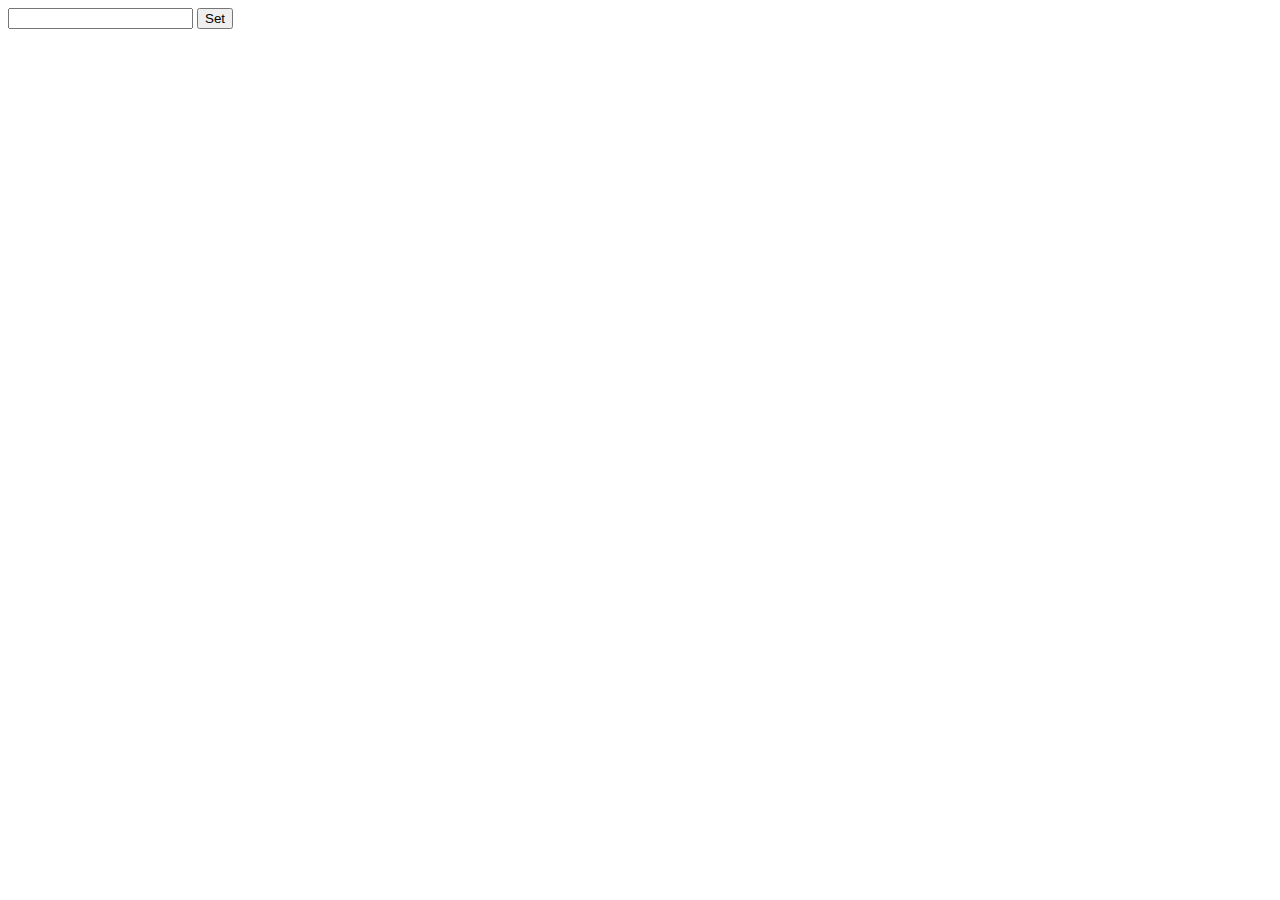
<file: 10-bdateCounter/index.html>
<!DOCTYPE html>
<html lang=en>

<head>
    <meta charset="utf-8">
    <title>counting</title>
</head>
<body>
   
    
    <input id="bday" type="text" value="">
    <button onclick="count()">Set</button>
    <div id="countDown"></div>
    
    
    <script src="script.js">
    </script>
</body>
</html>
</file>
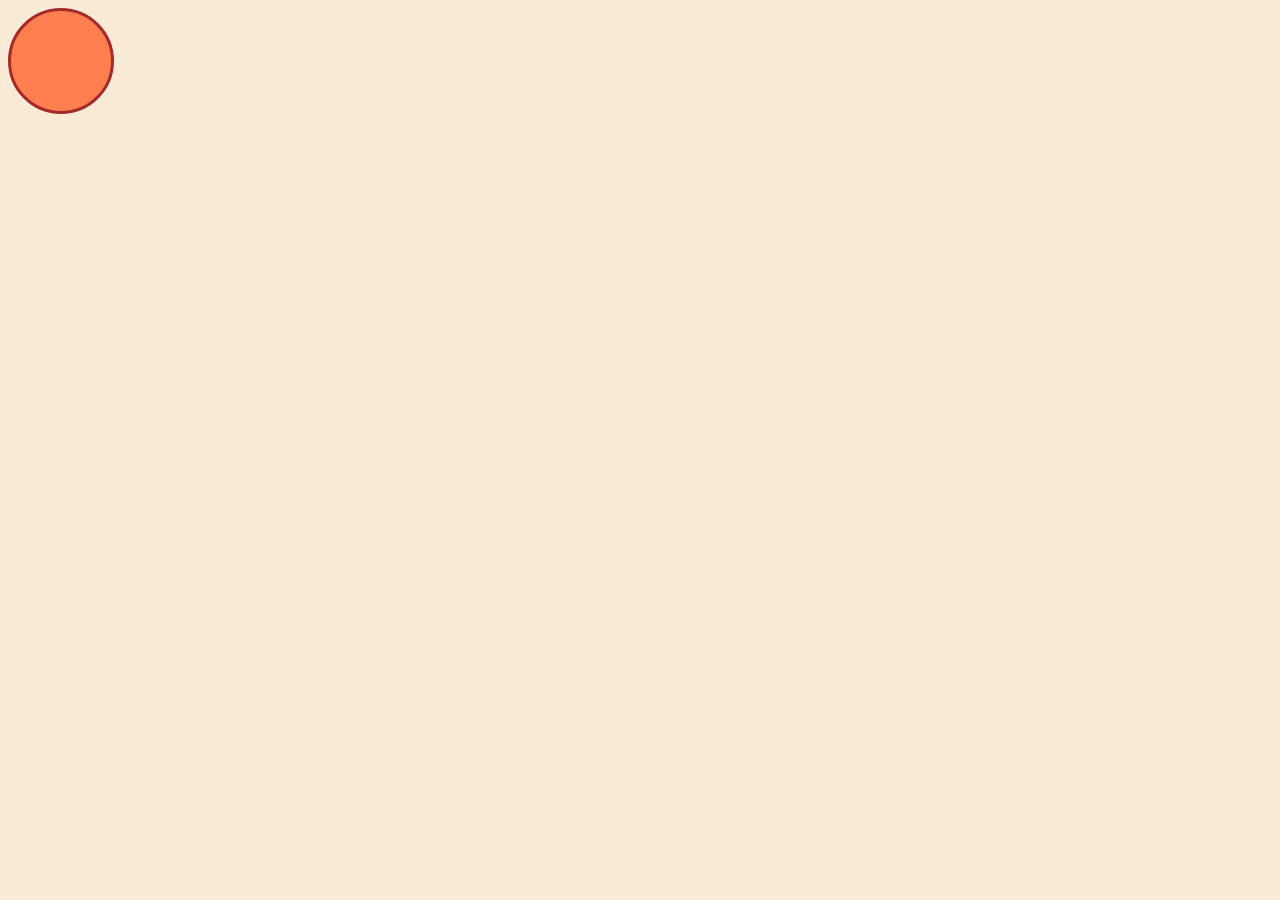
<file: 11-colorchanging/index.html>
<!DOCTYPE html>
<html lang=en>

<head>
    <meta charset="utf-8">
    <title>colors</title>
    <link rel="stylesheet" href="style.css">
</head>
<body>
    
    
    <div id="colors"></div>
    
    
    
    
    <script src="script.js">
    </script>
</body>
</html>
</file>
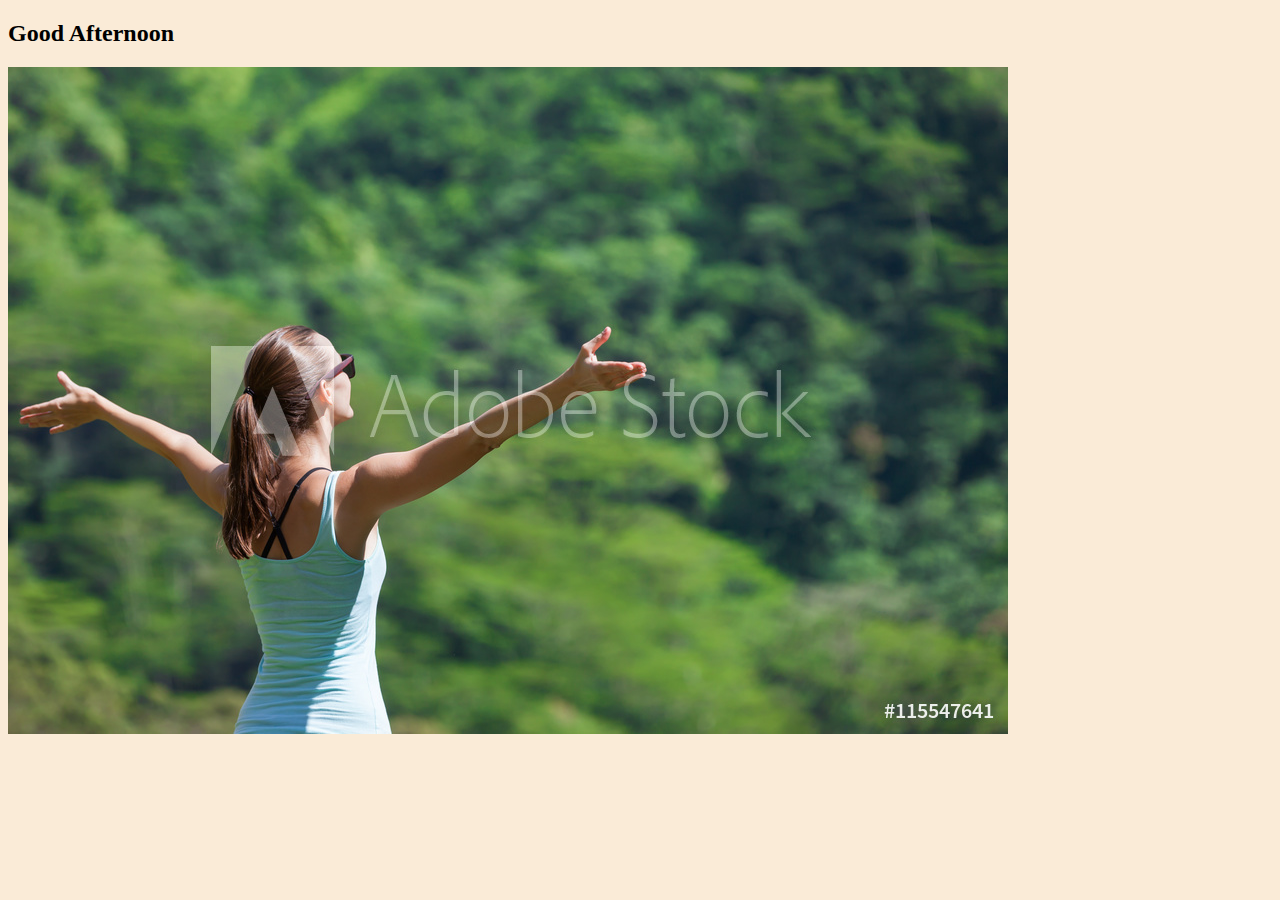
<file: 12-dayPartsSet/index.html>
<!DOCTYPE html>
<html lang=en>

<head>
    <meta charset="utf-8">
    <title>counting</title>
    <link rel="stylesheet" href="style.css">
</head>
<body>
    
   <div id="currentTime"></div> 
   
    <div id="h1"></div>
    <div id="image"></div>
    
    
    
    <script src="script.js">
    </script>
</body>
</html>
</file>
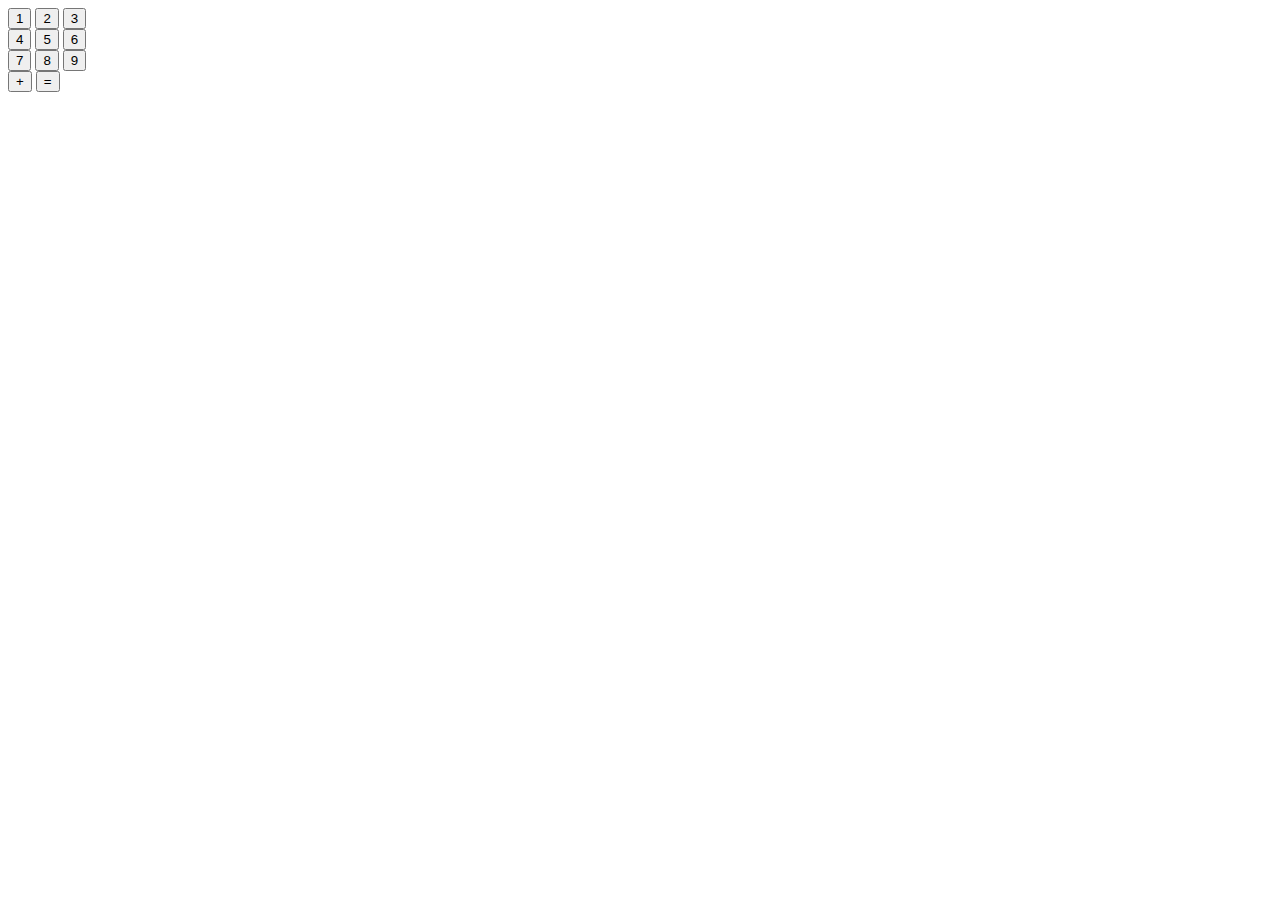
<file: 2adding/index.html>
<!DOCTYPE html>
<html lang=en>

<head>
    <meta charset="utf-8">
    <title>counting</title>
</head>
<body>
   
    <button onclick="count(1)">1</button>
    <button onclick="count(2)">2</button>
    <button onclick="count(3)">3</button>
    <br>
    <button onclick="count(4)">4</button>
    <button onclick="count(5)">5</button>
    <button onclick="count(6)">6</button>
    <br>
    <button onclick="count(7)">7</button>
    <button onclick="count(8)">8</button>
    <button onclick="count(9)">9</button>
    <br>
    <button onclick="add()">+</button>
    <button onclick="sum()">=</button>

    
    
    
    <script src="script.js">
    </script>
</body>
</html>
</file>
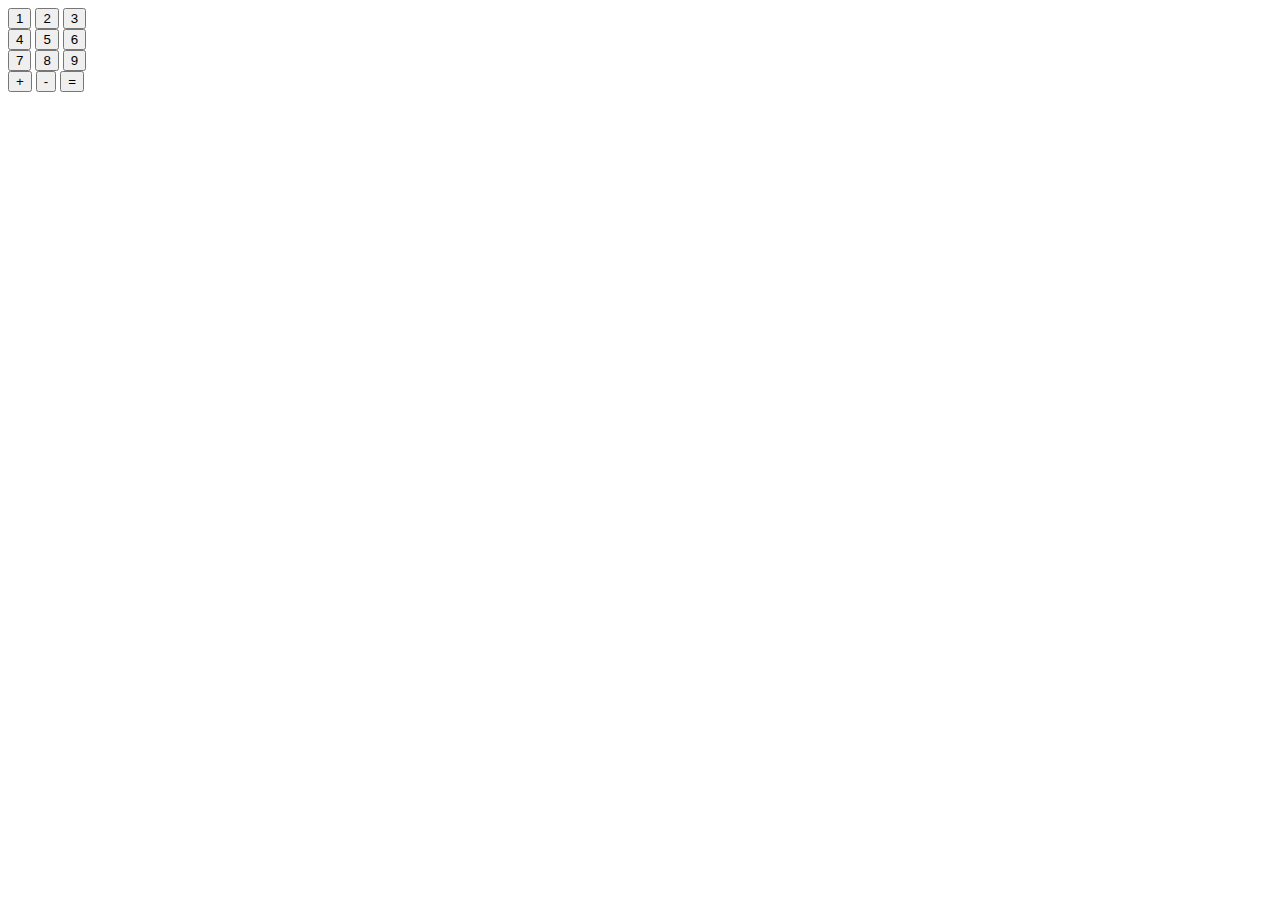
<file: 3addSubtrack/index.html>
<!DOCTYPE html>
<html lang=en>

<head>
    <meta charset="utf-8">
    <title>add-subtract</title>
</head>
<body>
   
<button onclick="count(1)">1</button>
<button onclick="count(2)">2</button>
<button onclick="count(3)">3</button>
<br>
<button onclick="count(4)">4</button>
<button onclick="count(5)">5</button>
<button onclick="count(6)">6</button>
<br>
<button onclick="count(7)">7</button>
<button onclick="count(8)">8</button>
<button onclick="count(9)">9</button>
<br>

<button onclick="setSign('+')">+</button>
<button onclick="setSign('-')">-</button>
<button onclick="equal()">=</button>
<br>
 
    
    
    <script src="script.js">
    </script>
</body>
</html>
</file>
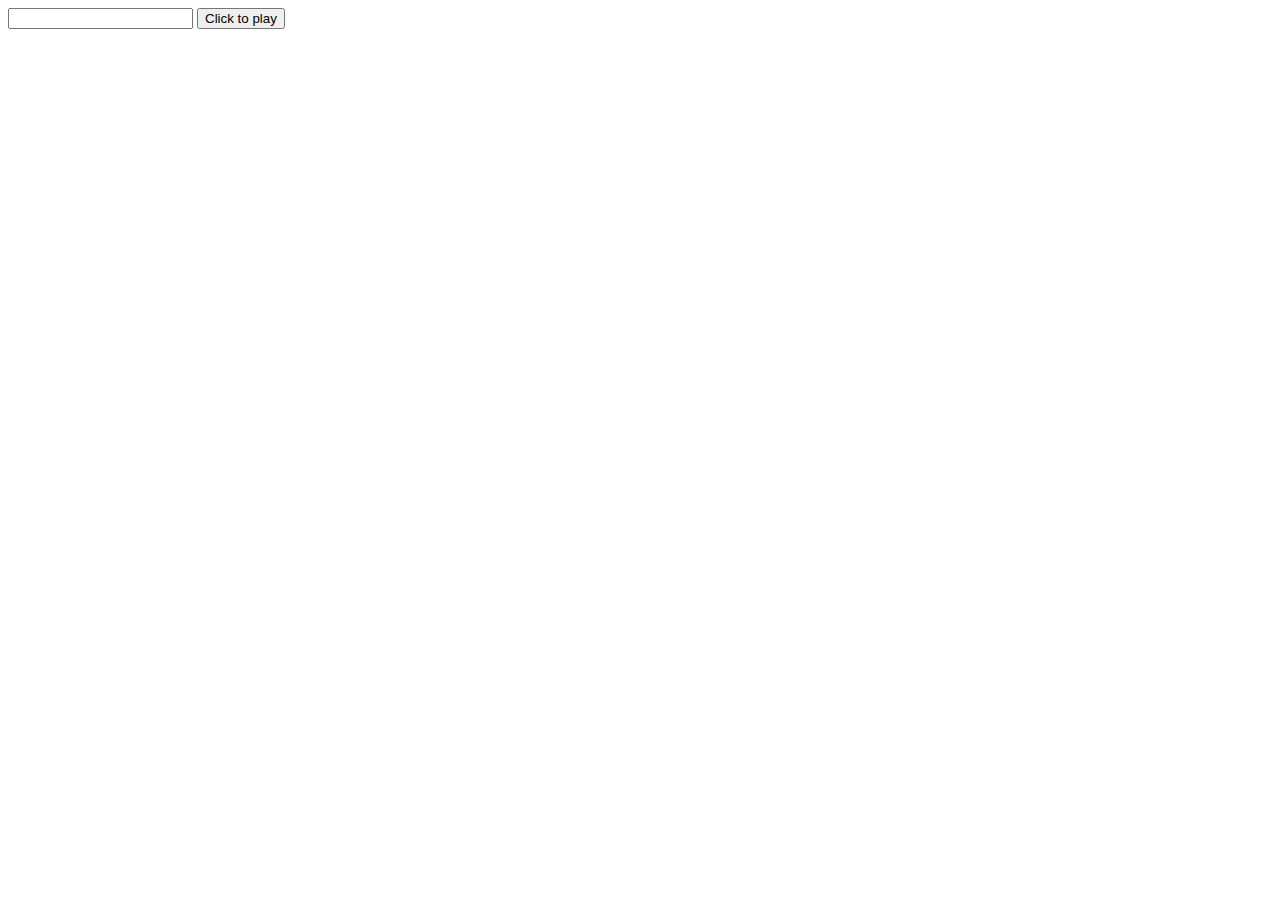
<file: 4guessNumber/index.html>
<!DOCTYPE html>
<html lang=en>

<head>
    <meta charset="utf-8">
    <title>counting</title>
</head>
<body>
   
  <input id="inputNumber" type="text" value="">
  <button onclick="play()">Click to play</button>
 
    
    <script src="script.js">
    </script>
</body>
</html>
</file>
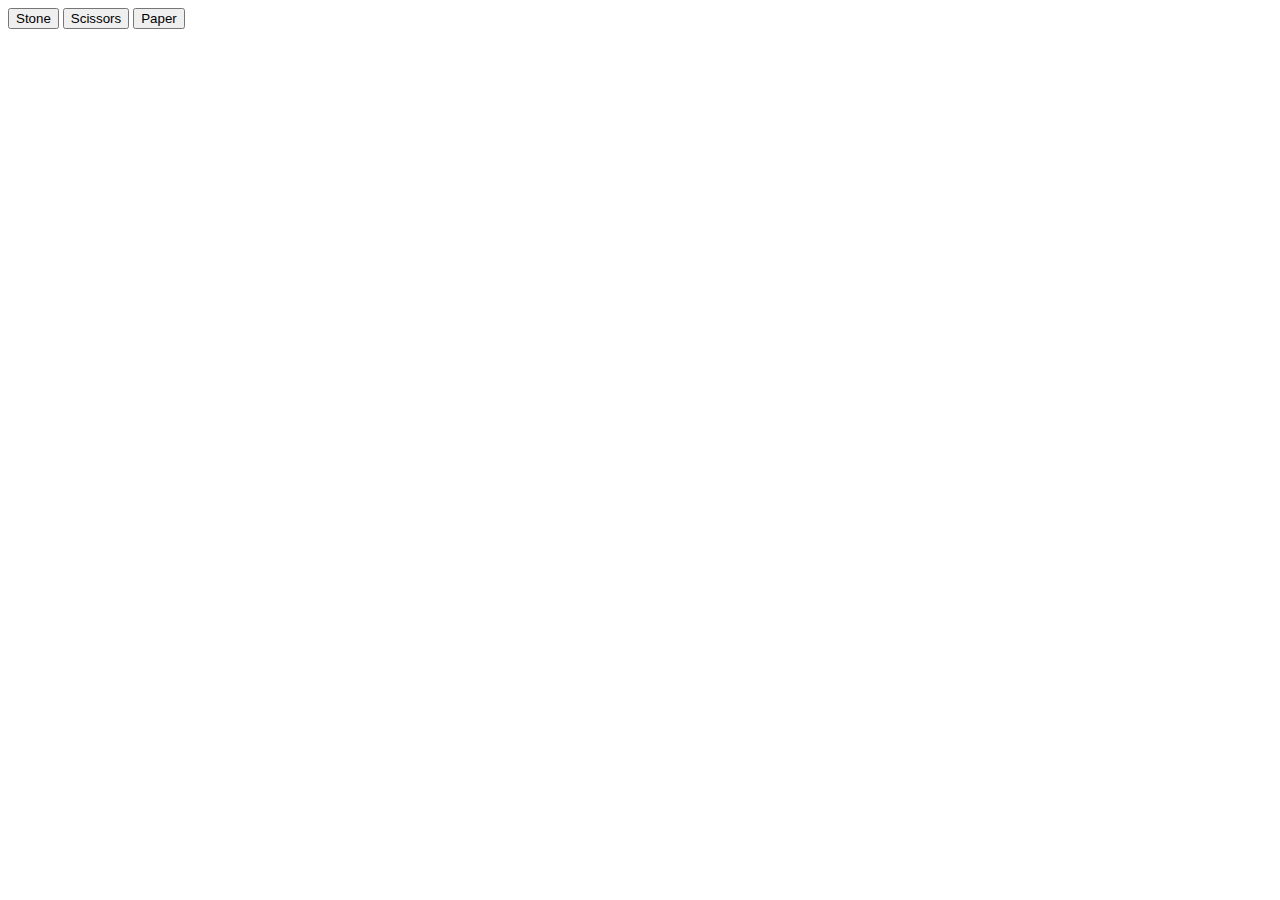
<file: 5gameStoneScissorsPaper/index.html>
<!DOCTYPE html>
<html lang=en>

<head>
    <meta charset="utf-8">
    <title>counting</title>
</head>
<body>
   
    <button onclick="play(0)">Stone</button>
    <button onclick="play(1)">Scissors</button>
    <button onclick="play(2)">Paper</button>
    
    
    
    <script src="script.js">
    </script>
</body>
</html>
</file>
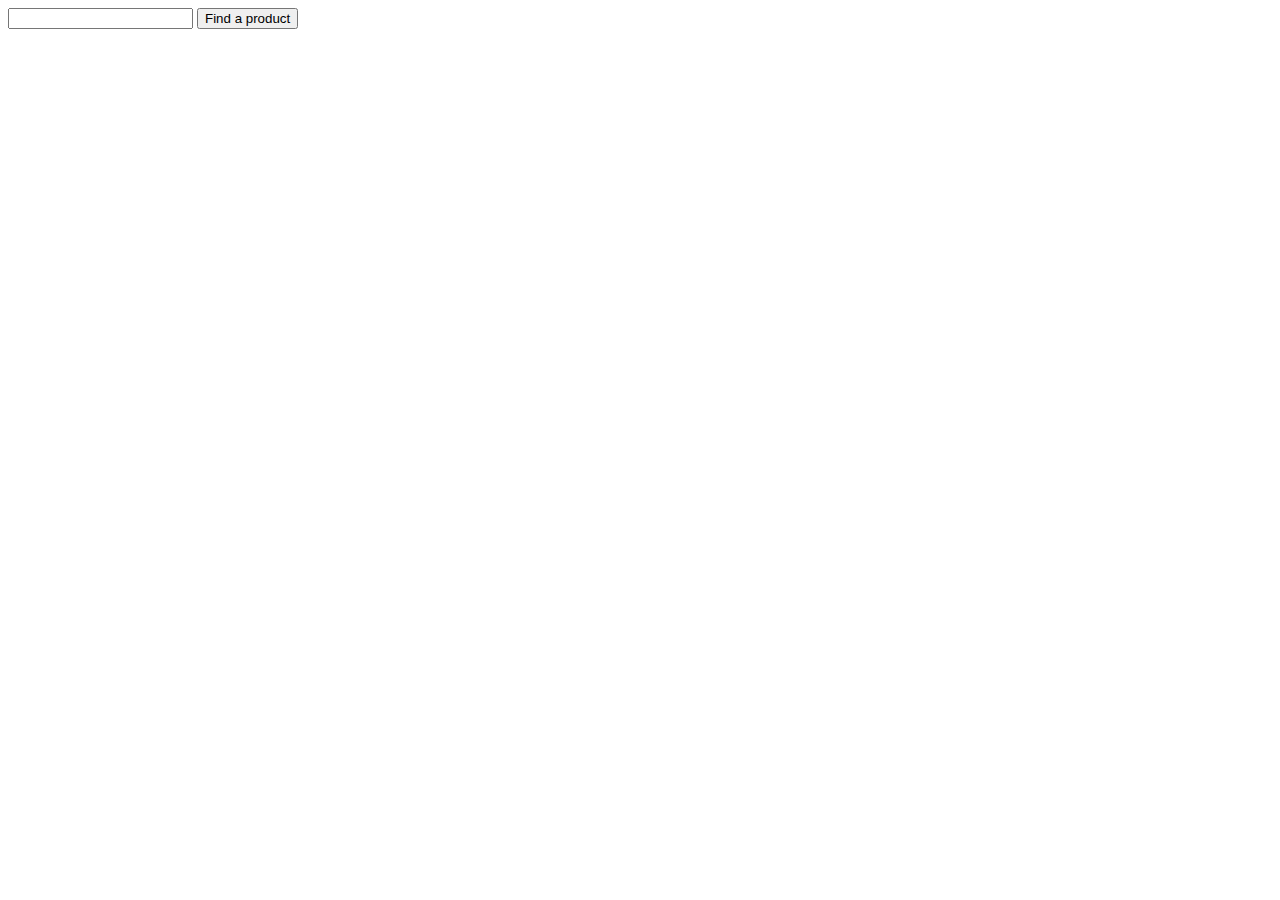
<file: 6findProduct/index.html>
<!DOCTYPE html>
<html lang=en>

<head>
    <meta charset="utf-8">
    <title>Find my product</title>
</head>
<body>
   

   <input id='mySearch' value='' type="text">
   <button onclick='find()'>Find a product</button>
   <div id="text"></div>
   
   
    <script src="script.js">
    </script>
</body>
</html>
</file>
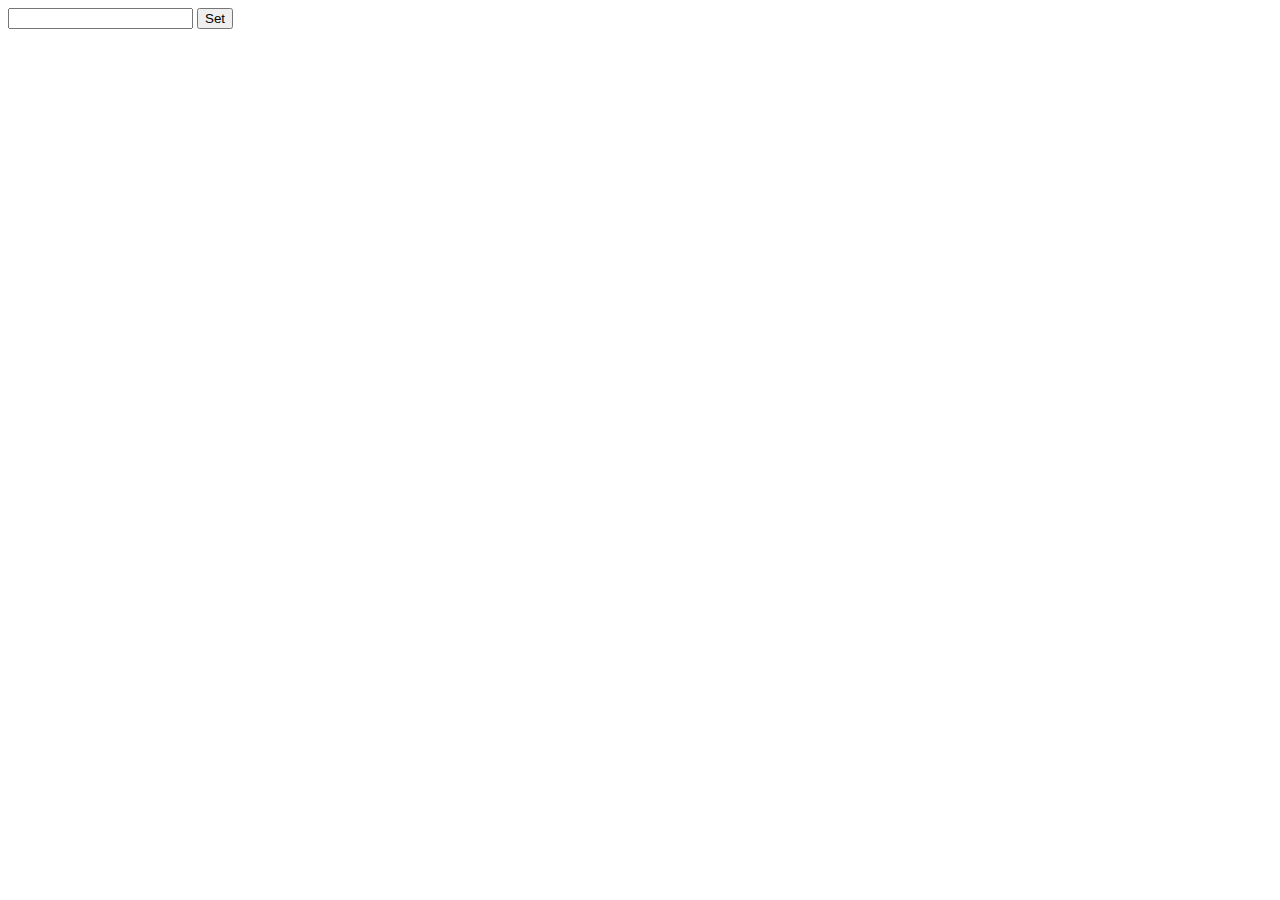
<file: 8alarm/index.html>
<!DOCTYPE html>
<html lang=en>

<head>
    <meta charset="utf-8">
    <title>counting</title>
</head>
<body>
   
    <input id='setSeconds' type="text" value="">
    <button onclick="coundDown()">Set</button>
    
    
    
    <script src="script.js">
    </script>
</body>
</html>
</file>
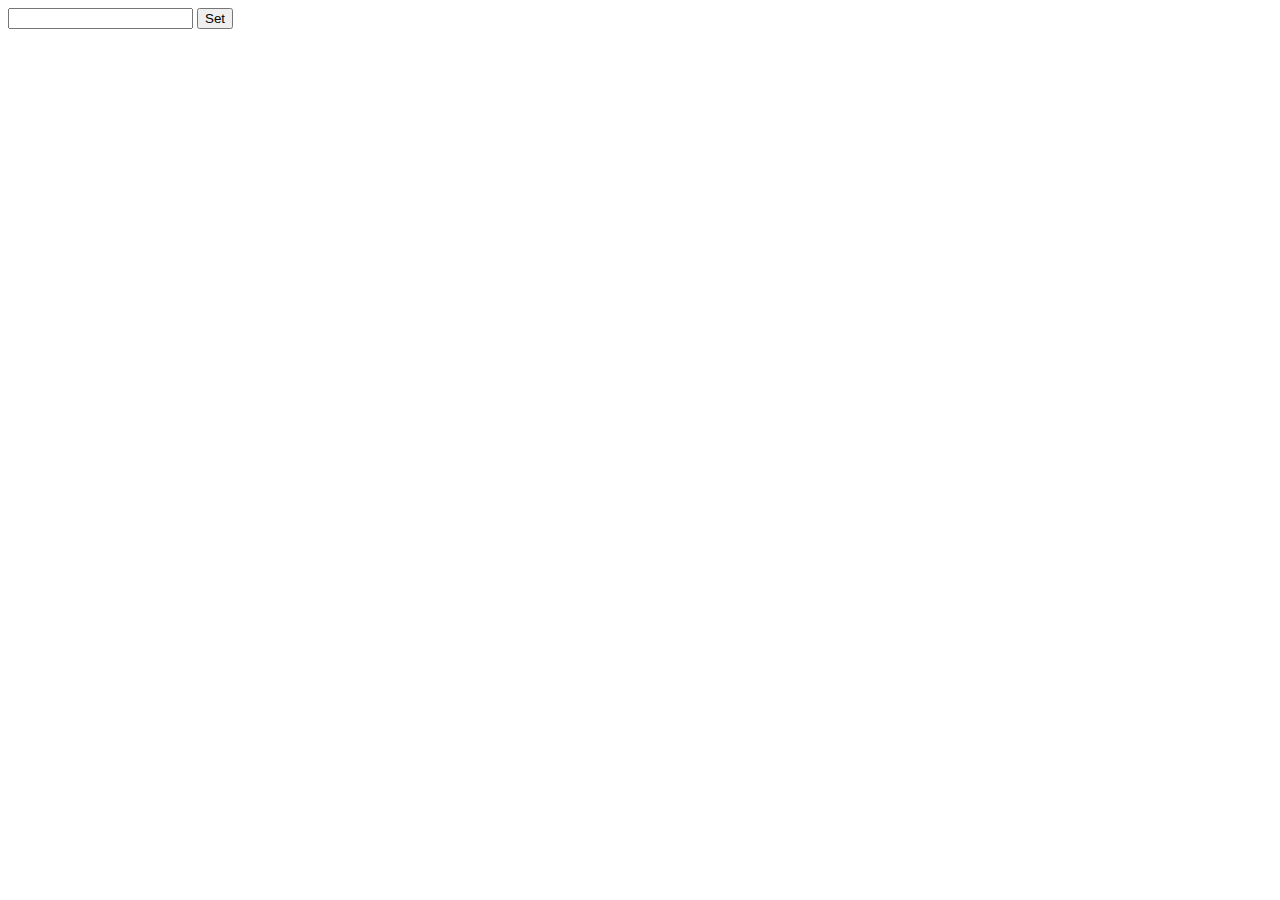
<file: 9-countDown/index.html>
<!DOCTYPE html>
<html lang=en>

<head>
    <meta charset="utf-8">
    <title>CountDown</title>
</head>
<body>
   
   
   <input id='setSeconds' type="text" value="">
   <button onclick="countDown()">Set</button>
   <br>
   <br>
   <div id="outPut"></div>
    
    
    <script src="script.js">
    </script>
</body>
</html>
</file>
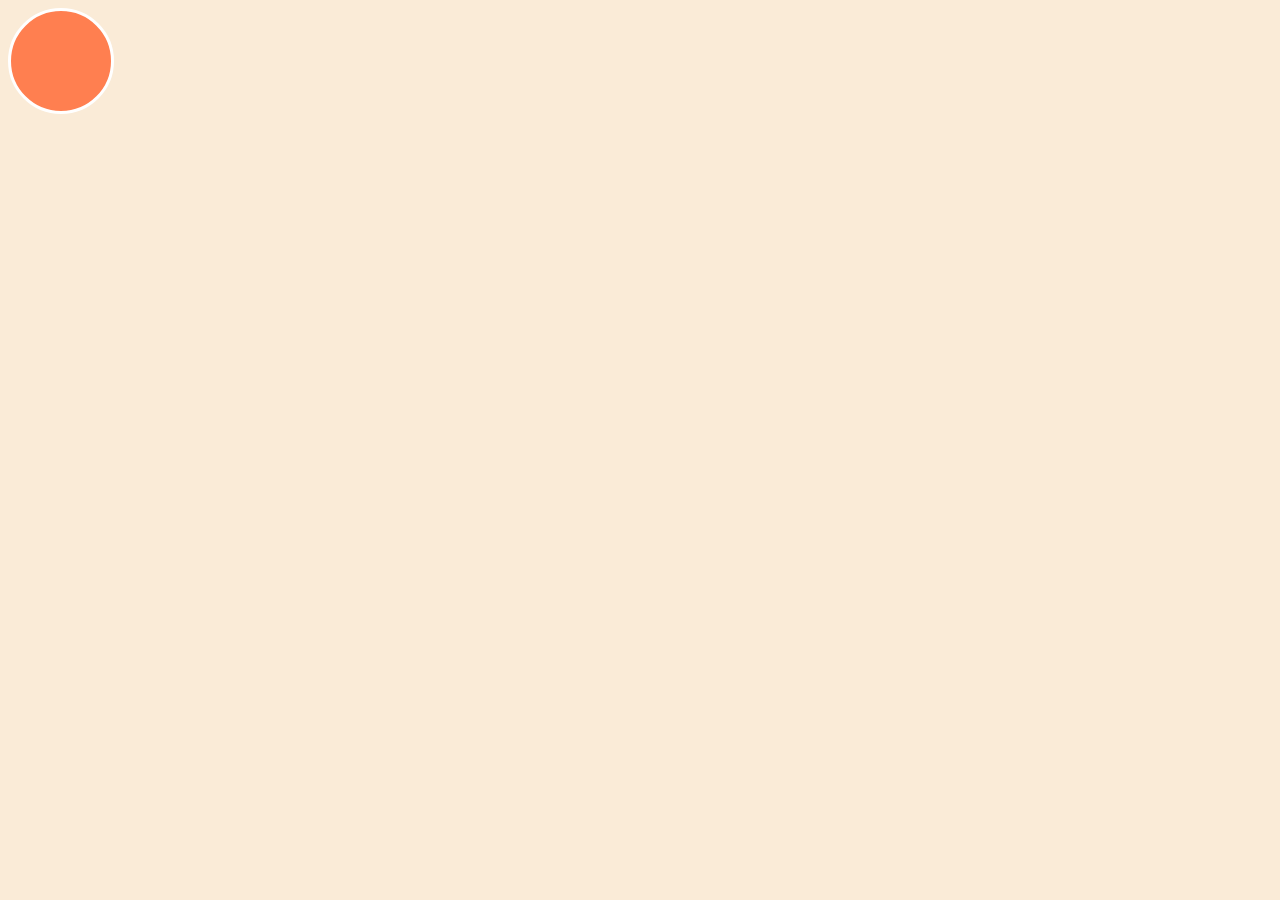
<file: 11-colorchanging/circleColorChanging/index.html>
<!DOCTYPE html>
<html lang=en>

<head>
    <meta charset="utf-8">
    <title>Color Changing</title>
    <link rel="stylesheet" href="style.css">
</head>
<body>
   
    
     <div id="colors"></div>
    
    
    <script src="script.js">
    </script>
</body>
</html>
</file>
<file: 11-colorchanging/style.css>
body
{
    background-color: antiquewhite;
}

#colors {
    height: 100px;
    width: 100px;
    border-radius: 50%;
    border: 3px solid brown;
}
</file>
<file: 12-dayPartsSet/style.css>
body
{
    background-color: antiquewhite
}
</file>
<file: 11-colorchanging/circleColorChanging/style.css>
body
{
    background-color: antiquewhite;
}

#colors {
    height: 100px;
    width: 100px;
    border-radius: 50%;
    border: 3px solid #fff;
}
</file>
